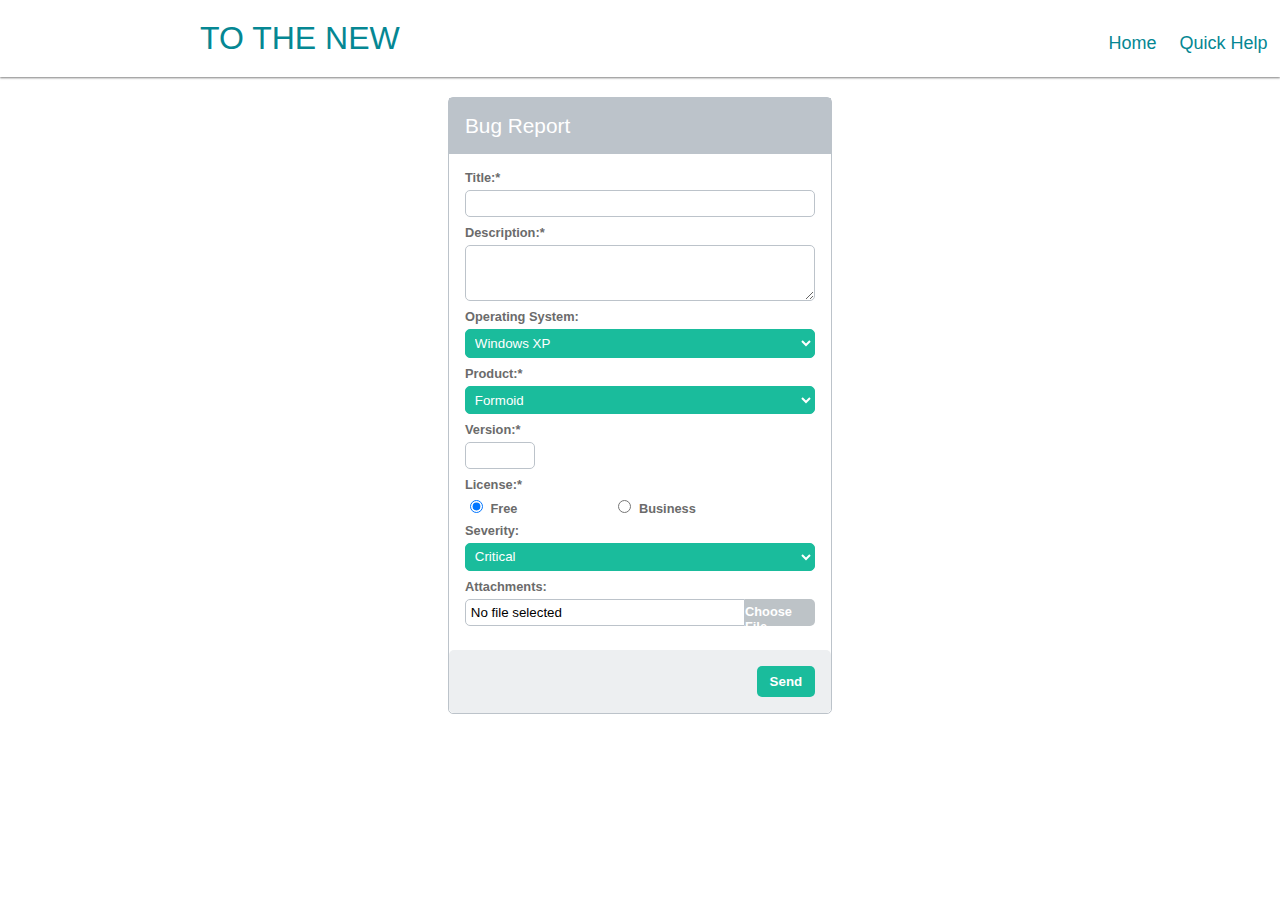
<file: Advanced Html Assignment/Advance Html Q1/q1.html>
<!DOCTYPE html>
<html lang="en">
<head>
  <meta charset="UTF-8">
  <meta name="viewport" content="width=device-width, initial-scale=1.0">
  <link rel="stylesheet" type="text/css" href="style1.css">
  <title>Form</title>
</head>
<body>
  <navbar class="nav">
        <div class="logo">
          <a>TO THE NEW</a>
          <a class="a1">Home</a>
          <a class="a2">Quick Help</a>
        </div>
  </navbar>
  
  <main id="form-container">
    <header id="header">
        Bug Report
    </header>
    <form method="get" id="form-content">
        <div id="form-fields">
            <label for="title">Title:*</label>
            <input type="text" name="title" id="title" required>
            <label for="description">Description:*</label>
            <textarea name="description" id="description" rows="3" required></textarea>
            <label for="op-sys">Operating System:</label>
            <select name="operating-system" id="op-sys">
                <option value="windows-xp" selected>Windows XP</option>
                <option value="windows-10">Windows 10</option>
                <option value="windows-11">Windows 11</option>
                <option value="macos">MacOS</option>
                <option value="ubuntu">Ubuntu</option>
            </select>
            <label for="prod">Product:*</label>
            <select name="product" id="prod" required>
                <option value="formoid-1" selected>Formoid</option>
                <option value="formoid-2">Formoid</option>
                <option value="formoid-3">Formoid</option>
            </select>
            <label for="version">Version:*</label>
            <input type="text" id="version" required>
            <label for="version">License:*</label>
            <div id="radio-group">
                <div id="free-lic-radio">
                    <input type="radio" name="license" id="free-lic" value="free" checked>
                    <label for="free-lic">Free</label>
                </div>
                <div id="business-lic-radio">
                    <input type="radio" name="license" id="business-lic" value="business">
                    <label for="business-lic">Business</label>
                </div>
            </div>
            <label for="severity">Severity:</label>
            <select name="severity" id="severe">
                <option value="critical" selected>Critical</option>
                <option value="moderate">Moderate</option>
                <option value="normal">Normal</option>
            </select>
            <label>Attachments:</label>
            <div id="attachment">
                <input type="text" readonly value="No file selected" id="file-text">
                <label for="file-upload" id="file-label">Choose File</label>
                <input type="file" id="file-upload">
            </div>
        </div>
        <footer id="footer">
            <button type="submit">Send</button>
        </footer>
    </form>
</main>
</body>
</html>
</file>
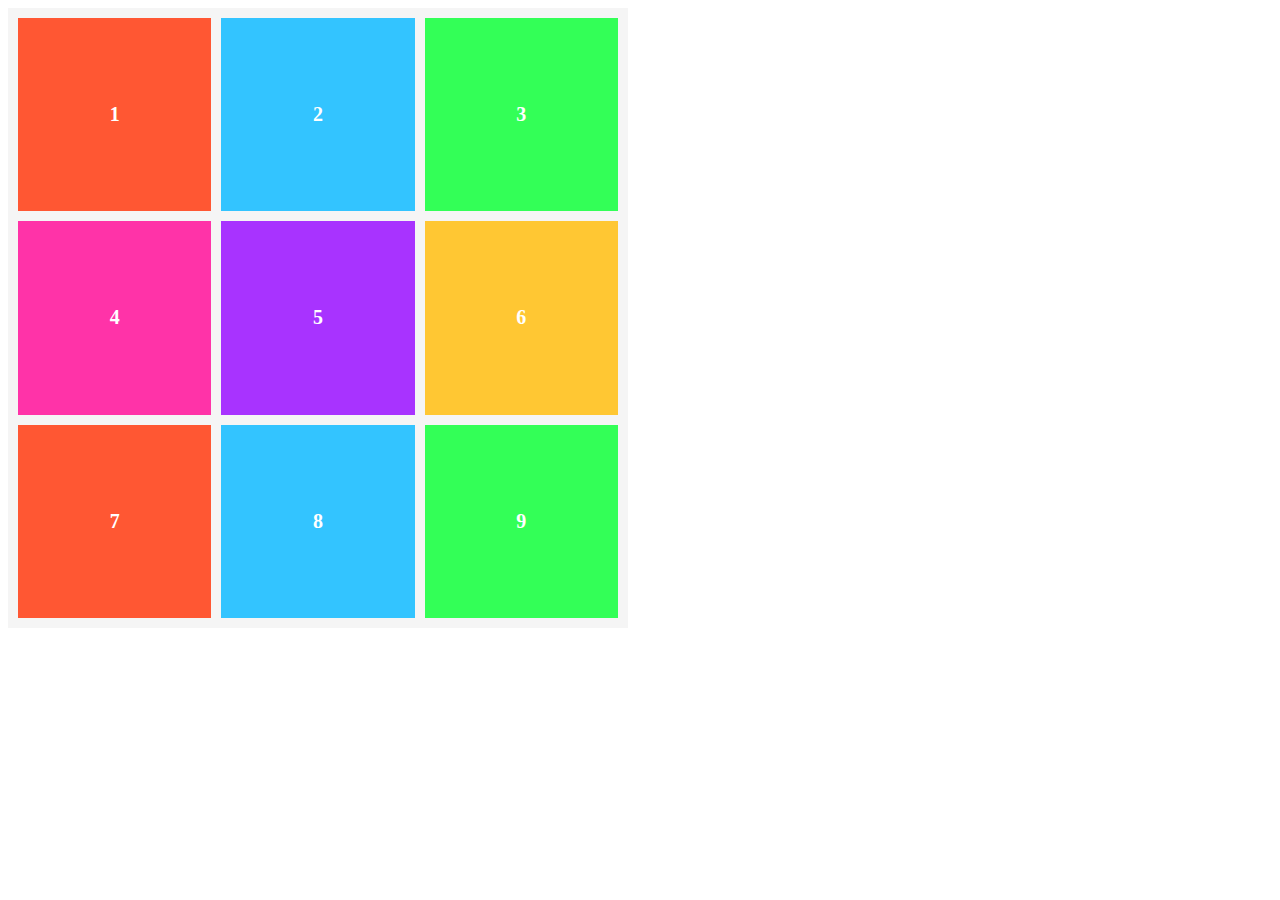
<file: Advanced Html Assignment/Advanced Html Q3/q3.html>
<!DOCTYPE html>
<html lang="en">
<head>
    <meta charset="UTF-8">
    <meta name="viewport" content="width=device-width, initial-scale=1.0">
    <title>3x3 Grid Layout</title>
    <link rel="stylesheet" type="text/css" href="style.css">
</head>
<body>

    <div class="grid-container">
        <div class="grid-item item1">1</div>
        <div class="grid-item item2">2</div>
        <div class="grid-item item3">3</div>
        <div class="grid-item item4">4</div>
        <div class="grid-item item5">5</div>
        <div class="grid-item item6">6</div>
        <div class="grid-item item7">7</div>
        <div class="grid-item item8">8</div>
        <div class="grid-item item9">9</div>
    </div>

</body>
</html>
</file>
<file: Advanced Html Assignment/Advance Html Q1/style1.css>
html, body {
  margin: 0;
  padding: 0;
}

* {
  box-sizing: border-box;
  font-family: sans-serif;
}

.nav{
  font-family: 'Gill Sans', 'Gill Sans MT', Calibri, 'Trebuchet MS', sans-serif;
  display: flex;
  justify-items: center;
  justify-content: start;
  background-color: white;
  padding:20px 0;
  box-shadow: 0px 1px 2px rgba(0, 0, 0, 0.5);
}

.logo{
  color: rgb(5, 135, 147);
  font-size:xx-large;
  font-weight: 500;
  margin-left: 200px;
  cursor: pointer;
}
.a1{
  margin-left: 700px;
  font-size: large;
  
  cursor: pointer;
}
.a2{
  margin-left: 14px;
  font-size: large;
  cursor: pointer;
}

#form-container {
  margin: auto;
  width: 30vw;
  height: auto;
  border: 1px solid #bcc3ca;
  border-radius: 5px;
  display: flex;
  flex-direction: column;
  margin-bottom: 2rem;
  margin-top: 20px;
}

#header {
  color: white;
  background-color: #bcc3ca;
  flex-basis: 10%;
  padding: 1rem;
  font-size: 1.3em;
}

#form-content {
  flex-basis: 100%;
  display: flex;
  flex-direction: column;
  border-radius: 5px;
}

#form-fields {
  flex-basis: 90%;
  display: flex;
  flex-direction: column;
  padding: 1rem;
}

#version {
  width: 20%;
}

#radio-group {
  display: flex;
  gap: 6rem;
  margin-bottom: 0.1rem;
}

#attachment {
  display: flex;
  justify-content: center;
  align-items: center;
}

#file-text {
  flex-basis: 80%;
  border-top-right-radius: 0;
  border-bottom-right-radius: 0;
}

#file-label {
  background-color: #bdc3c7;
  flex-basis: 20%;
  border-top-right-radius: 5px;
  border-bottom-right-radius: 5px;
  color: white;
  display: inline-block;
  height: 27px;
  position: relative;
  top: -4px;
  padding-top: 5px;
}

input[type=file] {
  display: none;
}

input, textarea {
  border-radius: 5px;
  border: 1px solid #bcc3ca;
  padding: 0.3rem;
  margin-bottom: 0.5rem;
}

select {
  border: 1px solid #1abc9c;
  border-radius: 5px;
  padding: 0.3rem;
  margin-bottom: 0.5rem;
  background-color: #1abc9c;
  color: white;
}

label {
  font-size: 0.8em;
  padding-bottom: 5px;
  color: #6b6b6b;
  font-weight: bold;
}

#footer {
  flex-basis: 10%;
  background-color: #edeff1;
  padding: 1rem;
  display: flex;
  justify-content: end;
  border-radius: 5px;
}

button[type="submit"] {
  padding: 0.5rem 0.8rem;
  border-radius: 5px;
  border: none;
  background-color: #1abc9c;
  color: white;
  font-weight: bold;
  cursor: pointer;
}
</file>
<file: Advanced Html Assignment/Advanced Html Q3/style.css>
.grid-container {
    display: grid;
    width: 600px;
    height: 600px;
    grid-template-columns: repeat(3, 1fr);
    grid-template-rows: repeat(3, 1fr);
    gap: 10px;
    grid-template-areas: 
        "item1 item2 item3"
        "item4 item5 item6"
        "item7 item8 item9";
    background-color: #f5f5f5;
    padding: 10px;
}

.grid-item {
    display: flex;
    align-items: center;
    justify-content: center;
    font-size: 20px;
    color: white;
    font-weight: bold;
    padding: 20px;
}

.item1 { background-color: #ff5733; grid-area: item1; }
.item2 { background-color: #33c4ff; grid-area: item2; }
.item3 { background-color: #33ff57; grid-area: item3; }
.item4 { background-color: #ff33a8; grid-area: item4; }
.item5 { background-color: #a833ff; grid-area: item5; }
.item6 { background-color: #ffc733; grid-area: item6; }
.item7 { background-color: #ff5733; grid-area: item7; }
.item8 { background-color: #33c4ff; grid-area: item8; }
.item9 { background-color: #33ff57; grid-area: item9; }
</file>
